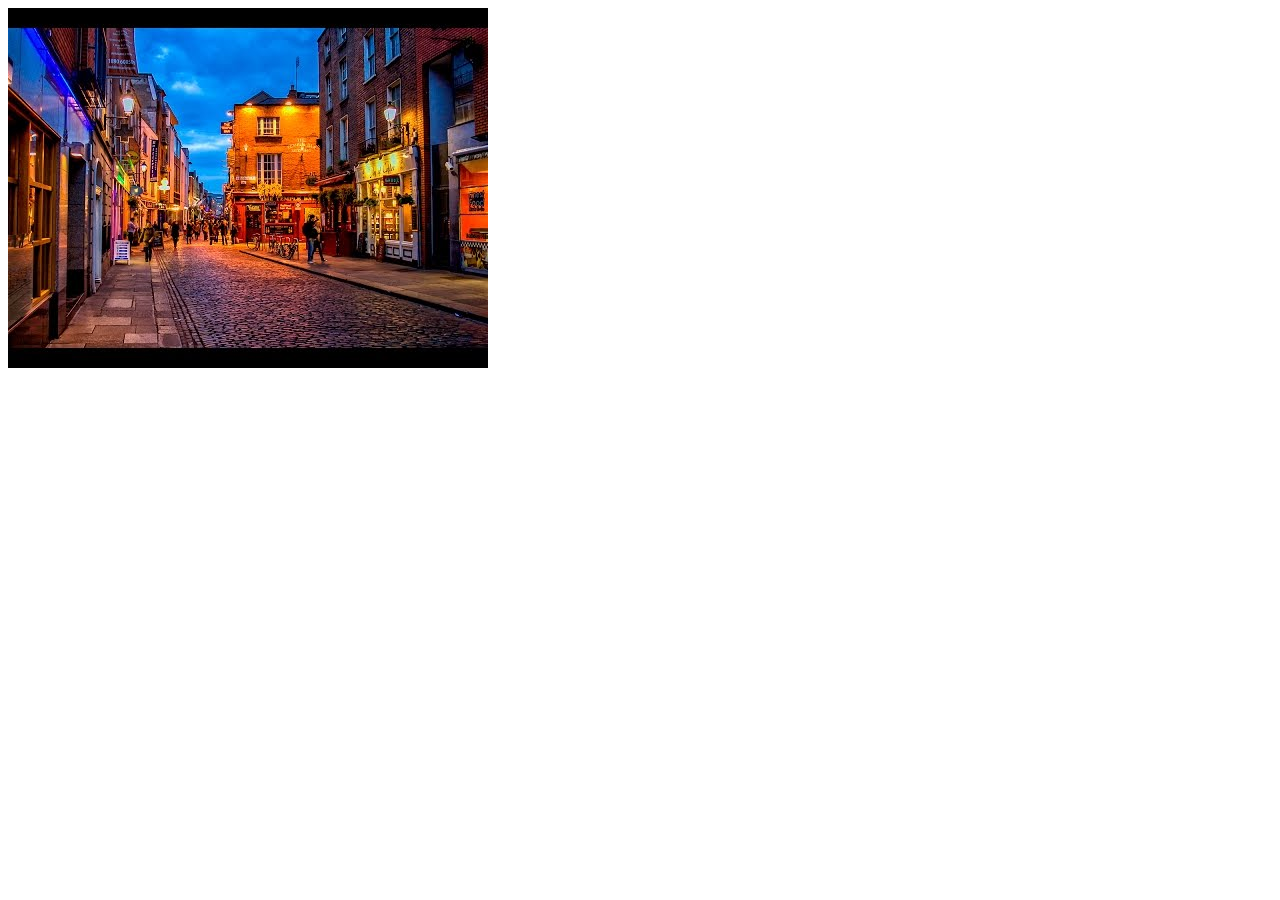
<file: Index.html>
<!DOCTYPE html>
 <!-- Nos dice la version del tipo de documento, en este caso del HTML -->
<html lang="en">
     <!-- La etiqueta de raiz de nuestro documento o proyecto -->
<head>
    <!-- En esta etiqueta se pone la metainformación de nuestro proyecto  -->
    <meta charset="UTF-8">
    <!-- En esta seccion nos da la meta información que no es visible en el navegador pero nos ayuda
    a saber la informacion de nuestro proyecto. -->
    <meta name="viewport" content="width=device-width, initial-scale=1.0">
    <title>Document</title>


    <!-- Titulo del proyecto -->
</head>
<body>
    <img src="irlanda.jpg">

    <!-- Esta toda la información visible de nuestro proyecto, todo lo que aparece en el browser -->
</body>
</html>
</file>
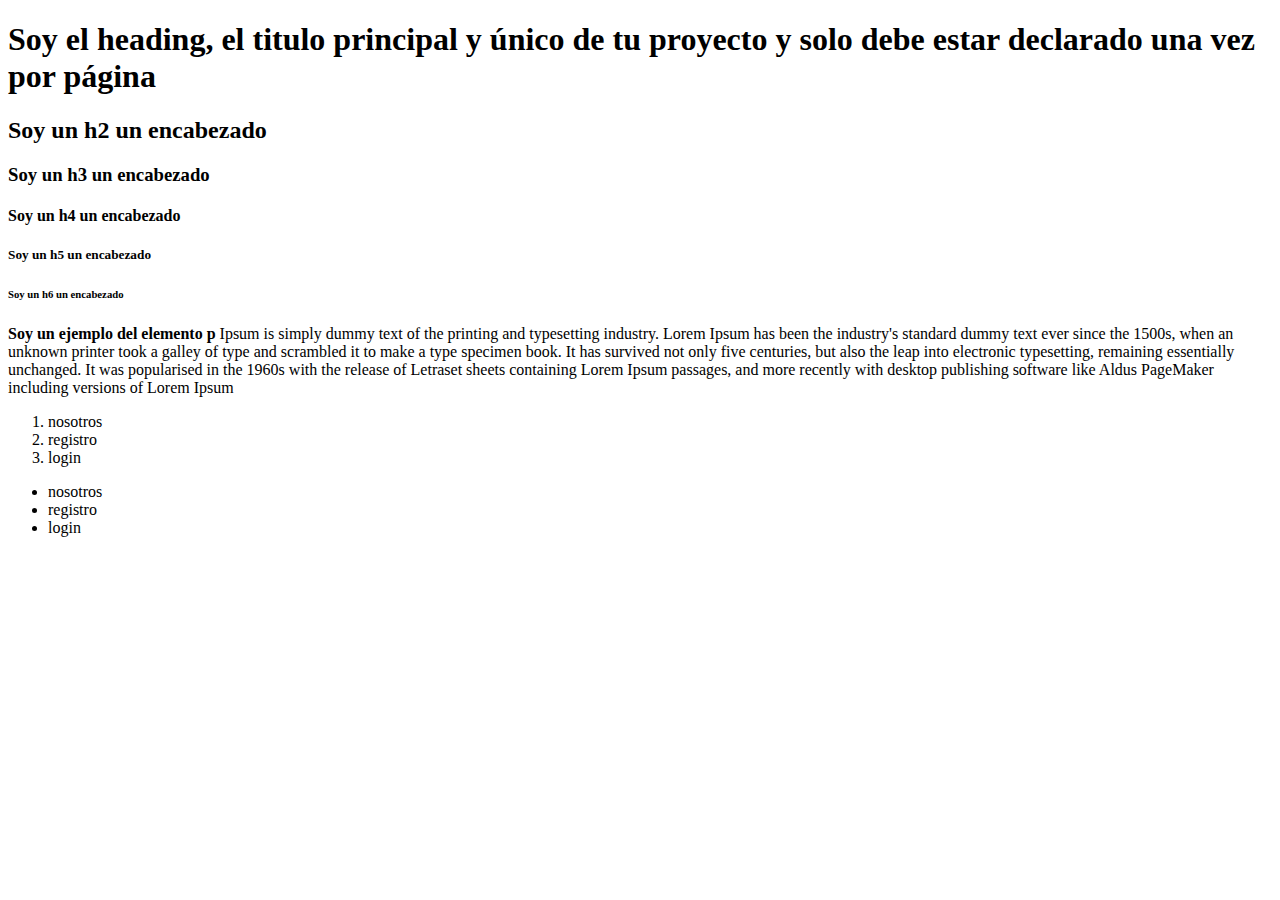
<file: tagsBasicos.html>
<!DOCTYPE html>
<html lang="en">
<head>
    <meta charset="UTF-8">
    <meta name="viewport" content="width=device-width, initial-scale=1.0">
    <title>Document</title>
</head>
<body>

    <!-- headings: Son encabezados de secciones para la estructura de nuestro proyecto
    Nos dan jerarquia al momento de estructurar  -->
    <h1>Soy el heading, el titulo principal y único de tu proyecto y solo debe estar 
        declarado una vez por página
    </h1>
    <h2>Soy un h2 un encabezado </h2>
    <h3>Soy un h3 un encabezado</h3>
    <h4>Soy un h4 un encabezado</h4>
    <h5>Soy un h5 un encabezado</h5>
    <h6>Soy un h6 un encabezado</h6>

    <!-- Soy la etiqueta P -->
    <p> <strong>Soy un ejemplo del elemento p</strong> 
        Ipsum is simply dummy text of the printing and typesetting industry. Lorem Ipsum has been the industry's standard dummy text ever since the 1500s, when an unknown printer took a galley of type and scrambled it to make a type specimen book. It has survived not only five centuries, but also the leap into electronic typesetting, remaining essentially unchanged. It was popularised in the 1960s with the release of Letraset sheets containing Lorem Ipsum passages, and more recently with desktop publishing software like Aldus PageMaker including versions of Lorem Ipsum</p>
    
        <ol>
            <li>nosotros</li>
            <!-- li, soy un elemento de lista  -->
            <li>registro</li>
            <li>login</li>
        </ol>
        <!-- Soy una etiqueta que da una lista ordenada  -->

        <ul>
            <li>nosotros</li>
            <!-- li, soy un elemento de lista  -->
            <li>registro</li>
            <li>login</li>
        </ol>
        </ul>
          <!-- Soy una etiqueta que da una lista desordenada  -->


</body>
</html>
</file>
